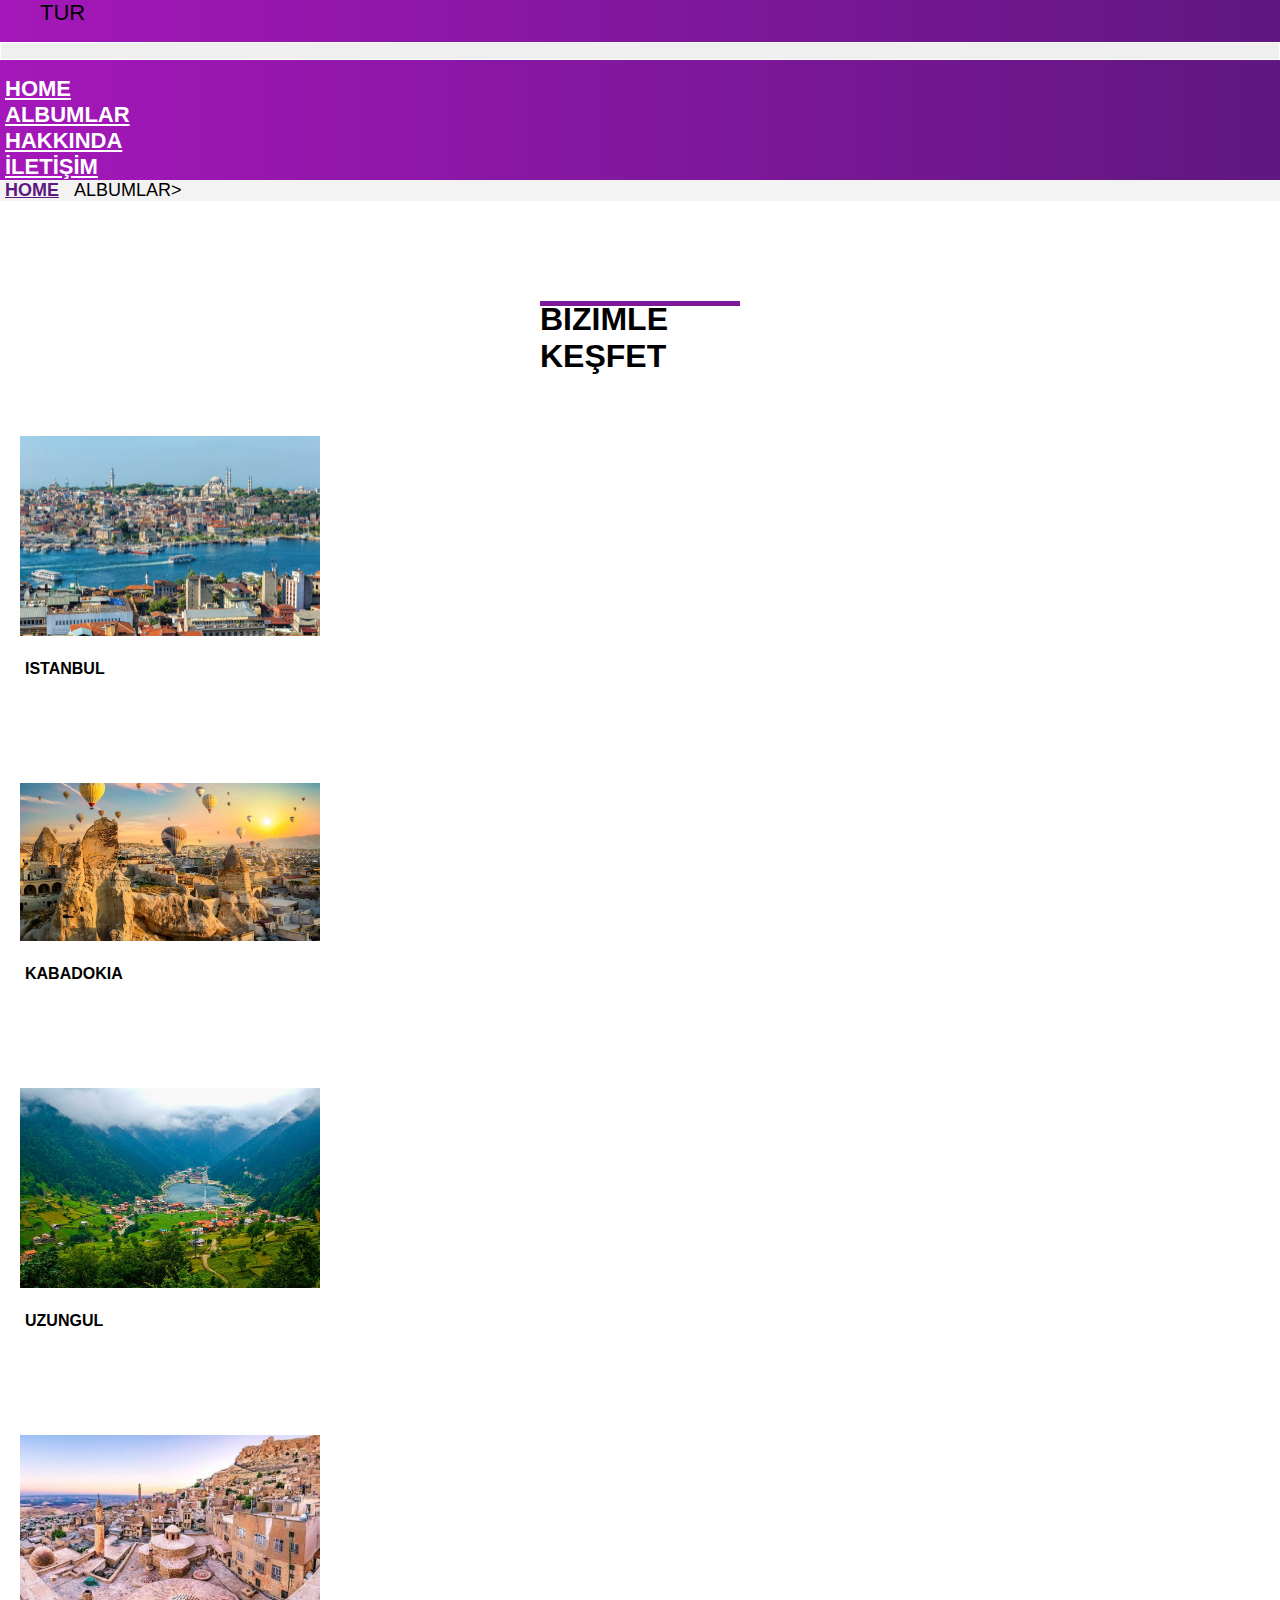
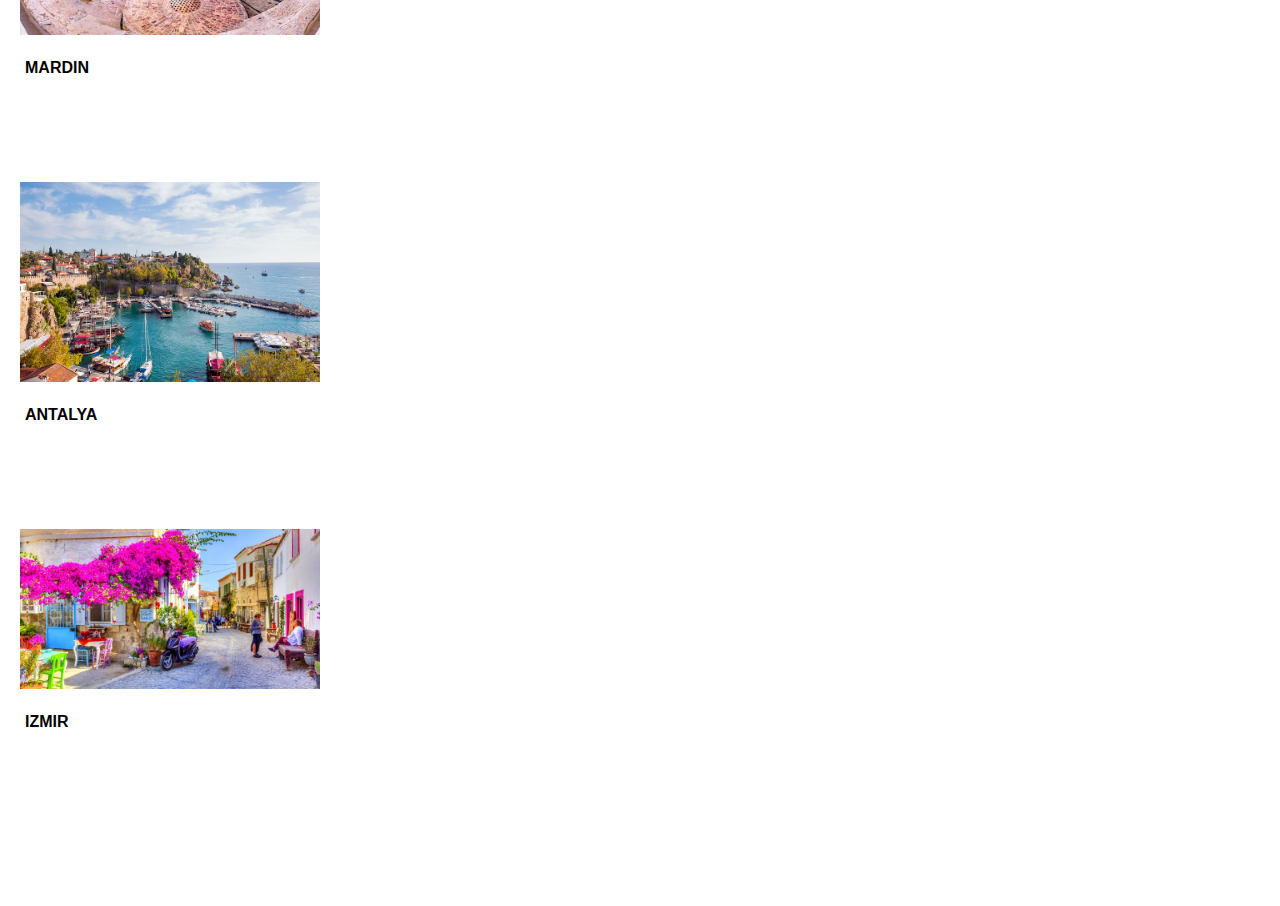
<file: index.html>
<!DOCTYPE html>
<html>
<head>
<meta charset="UTF-8">
<meta http-equiv="X-UA-Compatible" content="IE=edge">
<mata name="viewport" content="width=device-width, initial-scale=1.0">
<title>web tasarlamak</title>
<Link rel="stylesheet" href="tasarim.css">
<link href="https://cdn.jsdelivr.net/npm/bootstrap@5.3.0-alpha1/dist/css/bootstrap.min.css" rel="stylesheet" integrity="sha384-GLhlTQ8iRABdZLl6O3oVMWSktQOp6b7In1Zl3/Jr59b6EGGoI1aFkw7cmDA6j6gD" crossorigin="anonymous">
<script src="https://cdn.jsdelivr.net/npm/bootstrap@5.3.0-alpha1/dist/js/bootstrap.bundle.min.js" integrity="sha384-w76AqPfDkMBDXo30jS1Sgez6pr3x5MlQ1ZAGC+nuZB+EYdgRZgiwxhTBTkF7CXvN" crossorigin="anonymous"></script>
</head>
<body>
  <section id="nav-bar">

    <nav class="navbar navbar-expand-lg navbar-light">
    <a class="navbar-brand">TUR</a>
    <button class="navbar-toggler" type="button" data-toggle="collapse" data-target="#navbarNav" aria-controls="navbarNav" aria-expanded="false" aria-label="Toggle navigation">
      <span class="navbar-toggler-icon"></span>
    </button>  

    <div class="container">
    
      <ul class="navbar-nav">
        <li class="nav-item">
          <a class="nav-link" href="web_odevi.html">HOME</a>
        </li>
        <li class="nav-item">
          <a class="nav-link" href="1.sayfa.html">ALBUMLAR</a>
        </li>
        <li class="nav-item">
          <a class="nav-link" href="2.sayfa.html">HAKKINDA</a>
        </li>
        <li class="nav-item">
          <a class="nav-link" href="3.sayfa.html">İLETİŞİM</a>
        </li>
      </ul>
    
    </div>
  
</nav>
</section>
<section id="bread-crumb">
    
 
  <div class="container">
      <div class="row">
      
      <nav style="--bs-breadcrumb-divider: '>';" aria-label="breadcrumb">
      <ol class="breadcrumb">
        <ul class="breadcrumb"> 
        <li class="breadcrumb-item"><a href="web_odevi.html">HOME</a></li>
        <li class="breadcrumb-item active">ALBUMLAR>
        
       </ul> 
      </ol>

     </nav>
    </div>
    
    </div>
  
</section>
<section id="albumlar">
  <div class="container text-center">
  <h1 class="title">BIZIMLE KEŞFET</h1>
  <div class="row text-center">
  <div class="col-md-4 albumlar">
  <a href="images/istanbul1.jpg ">
  <img src="images/istanbul1.jpg " class="album-img">
  </a>
  <h4>istanbul</h4>
  </div>
  <div class="col-md-4 albumlar">
      <a href="images/kabadokia.jfif ">
  <img src="images/kabadokia.jfif" class="album-img">
  </a>
  <h4>kabadokia</h4>
  </div>
  <div class="col-md-4 albumlar">
      <a href="images/Uzungul.jpg ">
  <img src="images/Uzungul.jpg" class="album-img">
  </a>
  <h4>Uzungul</h4>
  </div>
  <div class="col-md-4 albumlar">
      <a href="images/mardin.jpg ">
      <img src="images/mardin.jpg" class="album-img">
  </a>
      <h4>mardin</h4>
      </div>
  <div class="col-md-4 albumlar">
      <a href="images/antalya.jpg">
      <img src="images/antalya.jpg" class="album-img">
      </a>
      <h4>antalya</h4>
      </div>
      <div class="col-md-4 albumlar">
          <a href="images/izmir2.jpg ">
          <img src="images/izmir2.jpg" class="album-img">
  </a>
          <h4>izmir</h4>
          </div>
  
  </div>  
  </div>
  
  </section>

</body>
</html>
</file>
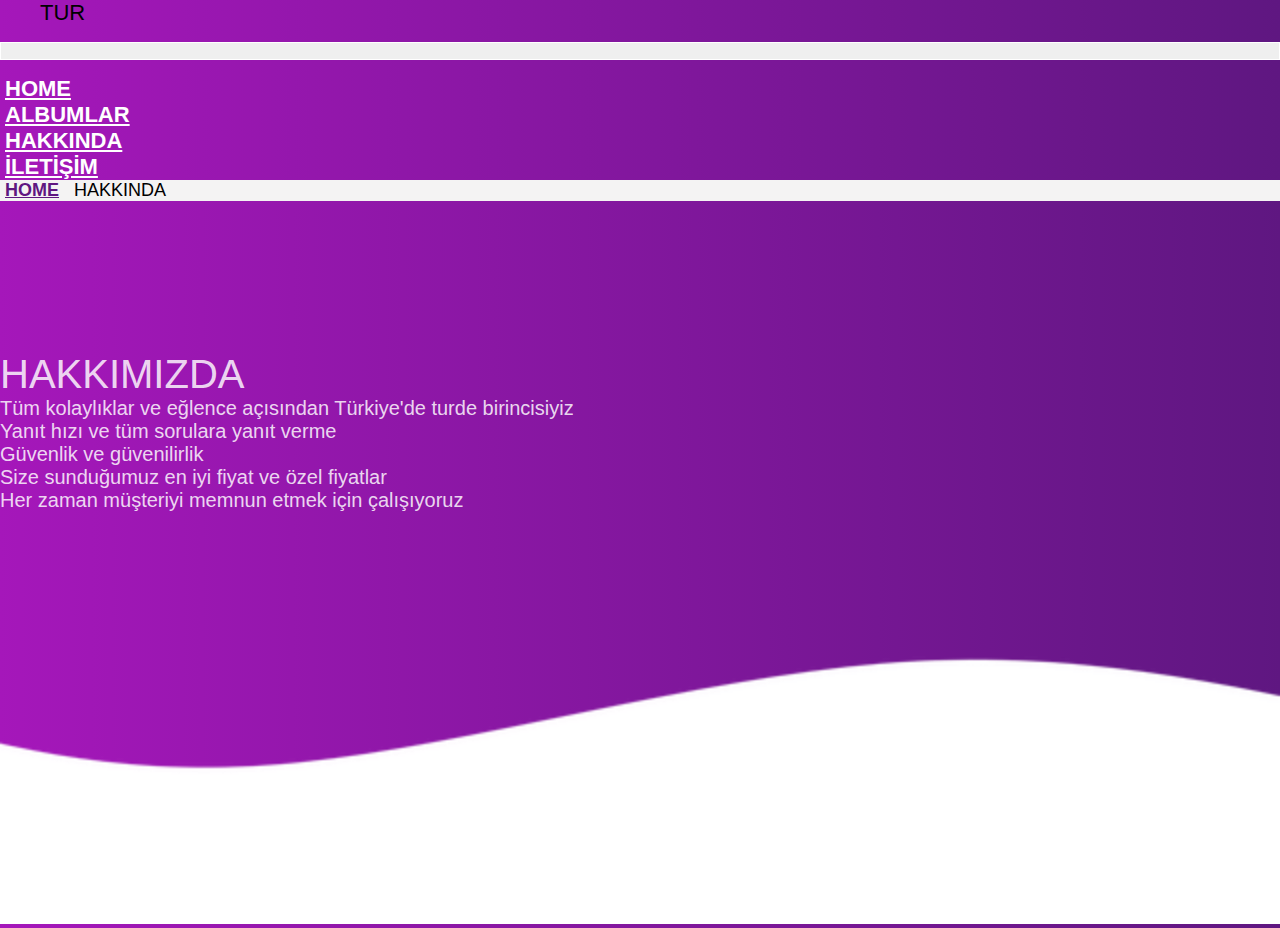
<file: 2.sayfa.html>
<!DOCTYPE html>
<html>
<head>
<meta charset="UTF-8">
<meta http-equiv="X-UA-Compatible" content="IE=edge">
<mata name="viewport" content="width=device-width, initial-scale=1.0">
<title>web tasarlamak</title>
<Link rel="stylesheet" href="tasarim.css">
<link href="https://cdn.jsdelivr.net/npm/bootstrap@5.3.0-alpha1/dist/css/bootstrap.min.css" rel="stylesheet" integrity="sha384-GLhlTQ8iRABdZLl6O3oVMWSktQOp6b7In1Zl3/Jr59b6EGGoI1aFkw7cmDA6j6gD" crossorigin="anonymous">
<script src="https://cdn.jsdelivr.net/npm/bootstrap@5.3.0-alpha1/dist/js/bootstrap.bundle.min.js" integrity="sha384-w76AqPfDkMBDXo30jS1Sgez6pr3x5MlQ1ZAGC+nuZB+EYdgRZgiwxhTBTkF7CXvN" crossorigin="anonymous"></script>
</head>
<body>
  <section id="nav-bar">

    <nav class="navbar navbar-expand-lg navbar-light">
    <a class="navbar-brand">TUR</a>
    <button class="navbar-toggler" type="button" data-toggle="collapse" data-target="#navbarNav" aria-controls="navbarNav" aria-expanded="false" aria-label="Toggle navigation">
      <span class="navbar-toggler-icon"></span>
    </button>  

    <div class="container">
    
      <ul class="navbar-nav">
        <li class="nav-item">
          <a class="nav-link" href="web_odevi.html">HOME</a>
        </li>
        <li class="nav-item">
          <a class="nav-link" href="1.sayfa.html">ALBUMLAR</a>
        </li>
        <li class="nav-item">
          <a class="nav-link" href="2.sayfa.html">HAKKINDA</a>
        </li>
        <li class="nav-item">
          <a class="nav-link" href="3.sayfa.html">İLETİŞİM</a>
        </li>
      </ul>
    
    </div>
  
</nav>
</section>
<section id="bread-crumb">
    
 
  <div class="container">
      <div class="row">
      
      <nav style="--bs-breadcrumb-divider: '>';" aria-label="breadcrumb">
      <ol class="breadcrumb">
        <ul class="breadcrumb"> 
        <li class="breadcrumb-item"><a href="web_odevi.html">HOME</a></li>
        <li class="breadcrumb-item active" aria-current="page">HAKKINDA</li>
       </ul> 
      </ol>

     </nav>
    </div>
    
    </div>
  
</section>

<section id="banner-1">
  <div class="container">
      <div class="row">
          <div class="col-md-6">

<p class="tanim-title">HAKKIMIZDA</p>
<ul class="paragraf">
  <li>Tüm kolaylıklar ve eğlence açısından Türkiye'de turde birincisiyiz</li>
  <li>Yanıt hızı ve tüm sorulara yanıt verme</li>
  <li>Güvenlik ve güvenilirlik</li>
  <li>Size sunduğumuz en iyi fiyat ve özel fiyatlar</li>
  <li>Her zaman müşteriyi memnun etmek için çalışıyoruz</li>
</ul>

          </div>
  <div class="col-md-6 text-center">
  </div>
      </div>
  </div>

<img src="images/wave1.png" class="bottom-img">

</section>


</body>
</html>
</file>
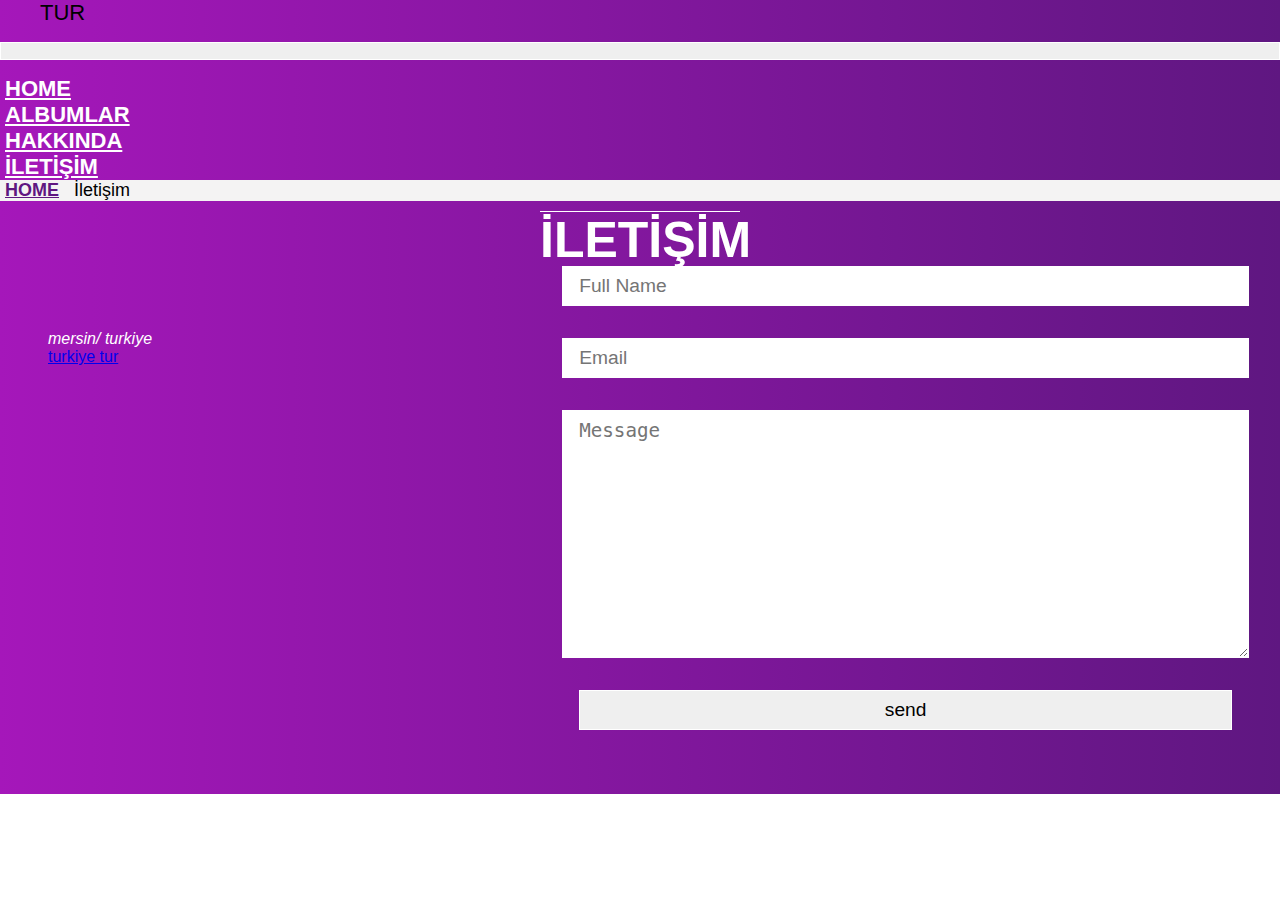
<file: 3.sayfa.html>
<!DOCTYPE html>
<html>
<head>
<meta charset="UTF-8">
<meta http-equiv="X-UA-Compatible" content="IE=edge">
<mata name="viewport" content="width=device-width, initial-scale=1.0">
<title>web tasarlamak</title>
<Link rel="stylesheet" href="tasarim.css">
<link href="https://cdn.jsdelivr.net/npm/bootstrap@5.3.0-alpha1/dist/css/bootstrap.min.css" rel="stylesheet" integrity="sha384-GLhlTQ8iRABdZLl6O3oVMWSktQOp6b7In1Zl3/Jr59b6EGGoI1aFkw7cmDA6j6gD" crossorigin="anonymous">
<script src="https://cdn.jsdelivr.net/npm/bootstrap@5.3.0-alpha1/dist/js/bootstrap.bundle.min.js" integrity="sha384-w76AqPfDkMBDXo30jS1Sgez6pr3x5MlQ1ZAGC+nuZB+EYdgRZgiwxhTBTkF7CXvN" crossorigin="anonymous"></script>
</head>
<body>
  <section id="nav-bar">

    <nav class="navbar navbar-expand-lg navbar-light">
    <a class="navbar-brand">TUR</a>
    <button class="navbar-toggler" type="button" data-toggle="collapse" data-target="#navbarNav" aria-controls="navbarNav" aria-expanded="false" aria-label="Toggle navigation">
      <span class="navbar-toggler-icon"></span>
    </button>  

    <div class="container">
    
      <ul class="navbar-nav">
        <li class="nav-item">
          <a class="nav-link" href="web_odevi.html">HOME</a>
        </li>
        <li class="nav-item">
          <a class="nav-link" href="1.sayfa.html">ALBUMLAR</a>
        </li>
        <li class="nav-item">
          <a class="nav-link" href="2.sayfa.html">HAKKINDA</a>
        </li>
        <li class="nav-item">
          <a class="nav-link" href="3.sayfa.html">İLETİŞİM</a>
        </li>
      </ul>
    
    </div>
  
</nav>
</section>
<section id="bread-crumb">
    
 
  <div class="container">
      <div class="row">
      
      <nav style="--bs-breadcrumb-divider: '>';" aria-label="breadcrumb">
      <ol class="breadcrumb">
        <ul class="breadcrumb"> 
        <li class="breadcrumb-item"><a href="web_odevi.html">HOME</a></li>
        <li class="breadcrumb-item active">İletişim</li>
       </ul> 
      </ol>

     </nav>
    </div>
    
    </div>
  
</section>
<section id="contact">
    <div class="container1">
        <h1 class="title1 text-center">İLETİŞİM</h1>

    <div class="contact-area">
<div class="cont-left">
<div class="cont-top">
<div class="cont-element">
    <i class="far fa-address-card"></i>
    <address>mersin/ turkiye</address>
</div>
<div class="cont-element">
    <i class="far fa-envelope"></i>
    <a href="mailto:tur@tur.com">turkiye tur</a>
</div>
<div class="cont-element">
    <i class="fas fa-phone-alt"></i>
    
    <iframe src="https://www.google.com/maps/embed?pb=!1m18!1m12!1m3!1d12091.161762328338!2d30.371478778208743!3d40.74463647458361!2m3!1f0!2f0!3f0!3m2!1i1024!2i768!4f13.1!3m3!1m2!1s0x14ccb25708700057%3A0x8b27a1cb747e98ac!2sMaltepe%2C%2054100%20Adapazar%C4%B1%2FSakarya!5e0!3m2!1sen!2str!4v1673030096053!5m2!1sen!2str" width="350" height="300" style="border:0;" allowfullscreen="" loading="lazy" referrerpolicy="no-referrer-when-downgrade"></iframe>

</div>
</div>
<div class="cont-bottum">
    <i class="fab fa-facebook-f"></i>
    <i class="fab fa-twitter"></i>
    <i class="fab fa-instagram"></i>
    <i class="fab fa-linkedin-in"></i>
</div>
</div>
<div class="cont-right">
    <form action="">
        <input type="text" name="text" id="text" placeholder="Full Name">
        <input type="email" name="email" id="email" placeholder="Email">
        <textarea name="message" id="message" rows="10" placeholder="Message"></textarea>
        <button>send</button>
    </form>

</div>
    </div>
    
    </div>

</section>

</body>
</html>
</file>
<file: tasarim.css>
*
{
    margin: 0;
    padding: 0;
}
body
{
  font-family: sans-serif;
}
#nav-bar
{
    position: sticky;
    top:0;
    z-index: 10;
    font-size: 22px;
}
.navbar
{
    background-image: linear-gradient(to right, #a517ba,#5f1781);
    padding: 2 !important;

}
.navbar-brand
{

    height: 40px;
    padding-left: 40px;
    width: 150%;
    
}
.navbar-nav li
{
    padding: 0 5px;
}
.navbar-nav li a
{
    color: #fff !important;
    font-weight: 600;
   

}

/*--------------breadcrumb---------------*/

 #bread-crumb
{
position: static;
top: 0;
z-index: 10;
background-color: #f4f3f3;
font-size: 18px;


} 
 .breadcrumb
 {
    padding: 2 !important;
 }

 .breadcrumb li
{
    padding: 0px 5px;
    
    display: inline;

}
.breadcrumb li a
{
    color: #5f1781 !important;
    font-weight: 600;
    

}

/*------------- Banner kısımı--------*/

 #banner
{
     background-image: linear-gradient(to right, #a517ba,#5f1781);
color: rgba(255, 255, 255, 0.839);
padding-top: 4%;


}
.tanim-titl
{
    
    font-size: 20px;
    font-weight: 20px;
    margin-top: 100px;

}
.p1
{
    font-size: 20px;
}
.bottom-img
{

    width: 100%;
}

#tanitmak
{

    padding: 100px 0;
}

/*-------------- albumlar kisimi--------------------*/

#albumlar
{
    padding: 150px 0;

}
.album-img
{
    width: 300px;
    margin-top: 60px;

}
.albumlar
{
    padding: 20px;
}
.albumlar h4
{
    padding: 5px;
    margin-top:15px;
    text-transform: uppercase;
}
.title
{
    content: '';
    background: #7b1798;
    height: 5px;
    width: 200px;
    margin-left: auto;  
    margin-right: auto;
    display: block;
    transform: translateY(-50px);
    

}
.img-fluid
{

    width: 400px;
    margin: 80px;

} 
/*------------- Banner Hakkindaki kısımı--------*/
 
#banner-1
{
     background-image: linear-gradient(to right, #a517ba,#5f1781);
color: rgba(255, 255, 255, 0.839);
padding-top: 4%;

}
.tanim-title
{
    font-size: 40px;
    font-weight: 400;
    margin-top: 100px;

}
.paragraf
{
    font-size: 20px;
    
}
.container1
{
    background-image: linear-gradient(to right, #a517ba,#5f1781);
    color: #fff;
    
}
.title1
{
    content: '';
    background: #ffffff;
    height: 1px;
    width: 200px;
    margin-left: auto;  
    margin-right: auto;
    display: block;
    transform: translateY(10px);
    color: #fff;
    font-size: 50px;

}
.contact-area
{
    display: flex;
    justify-content: center;
    align-items: center;

}
.cont-left
{
    width: 40%;
    padding: 3rem ;
}
.cont-right
{
    width: 60%;
    padding: 3rem;
}
.cont-element
{
    margin: 0.5rem0;
    display: flex;
    align-items: center;

}
.cont-right form
{
    display: flex;
    flex-direction: column;
    justify-content: center;
    align-items: center;
}
.cont-right form input, textarea,button
{
    width: 100%;
    margin: 1rem 0;
    font-size: 1.2rem;
    padding: 0.5rem 1rem;
    outline: none;
    border: 1px solid #ffffff;
    color: black;

}
</file>
